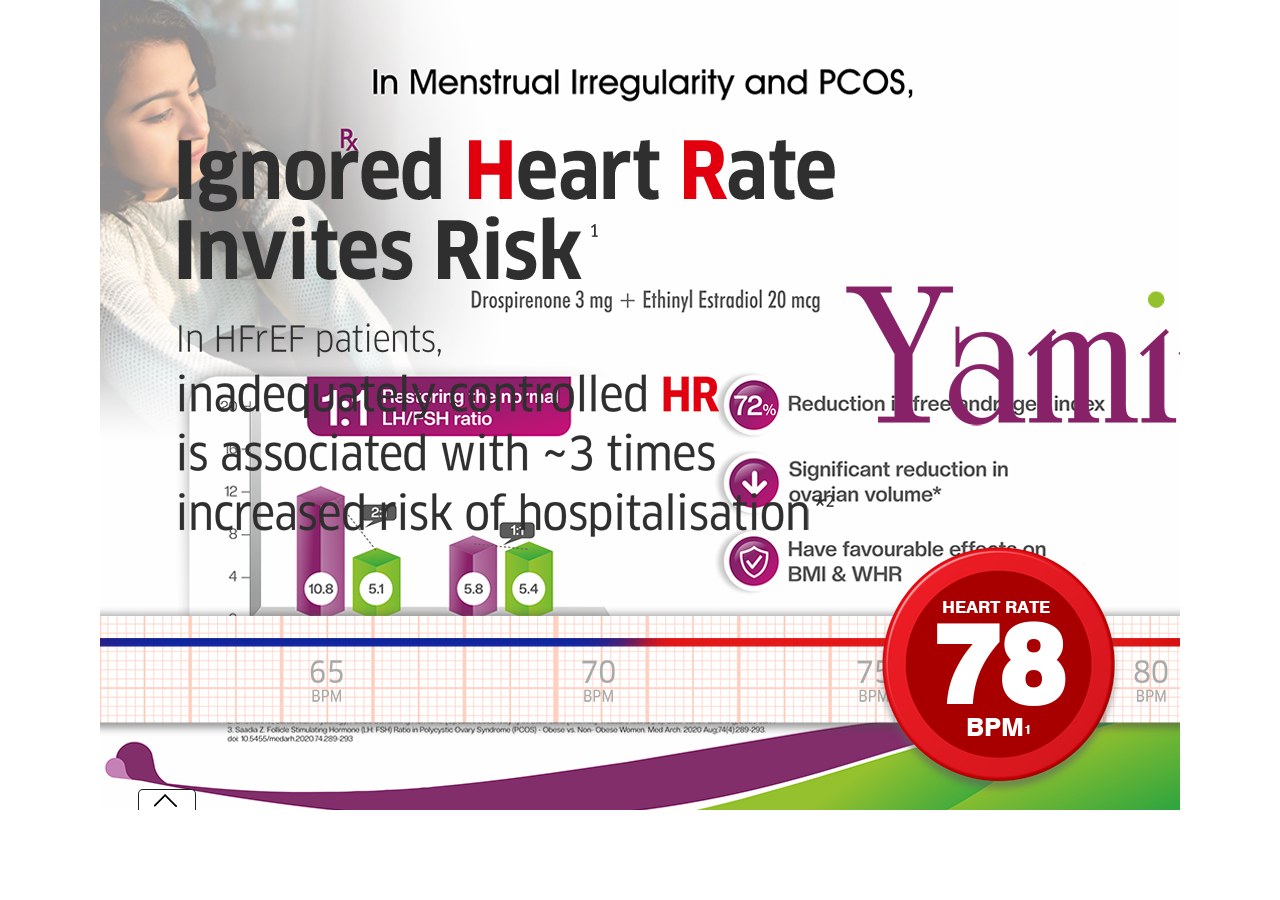
<file: index.html>
<!DOCTYPE html>
<html lang="en">
<head>
<meta charset="UTF-8"/>
<meta http-equiv="cache-control" content="max-age=200"/>
<meta name="viewport" content="initial-scale=1, maximum-scale=1" />
<meta http-equiv="X-UA-Compatible" content="chrome=1">
<title>Ivabrad</title>
<link rel="stylesheet" type="text/css" href="animate.css" media="screen"/>
<link rel="stylesheet" type="text/css" href="global.css" media="screen"/>

<script src="jquery.min.js" type="text/javascript" language="javascript"></script>
<script src="jquery.mobile.custom.min.js" type="text/javascript" language="javascript"></script>
<script src="jquery.touchSwipe.min.js" type="text/javascript" language="javascript"></script>
</head>

<body>
<div id="wrapper" rel="1">
  <div class="slide_arrow">
    <div class="left_arrow" ><img src="left_arrow.png" alt="previous icon" width="23" height="23" ></div>
    <div class="right_arrow" ><img src="right_arrow.png" alt="next icon" width="23" height="23"></div>
  </div>
  <div id="main_content"></div>
  <div class="reference active">
    <div class="box">
      <div class="slide_jumper">
		  <div class="slides"><img src="thumbs/01.png" alt=""></div>
		  <div class="slides"><img src="thumbs/02.png" alt=""></div>
		  <div class="slides"><img src="thumbs/03.png" alt=""></div>
      </div>
    </div>
    <div class="box_btn"></div>
  </div>
</div>
<div id="myconsole"></div>
<div id="click_through" > </div>
<script src="animate.js" type="text/javascript" language="javascript"></script> 
<script src="global.js" type="text/javascript" language="javascript"></script> 
<script>
$(document).ready(function(){
  // jQuery(".next").bind(event, function(){
  //     document.location = 'VoltarenVAsb/VoltarenVAsb.html';
  //     });
var selectedContentPath = 'slide1/';
//  document.getElementById("main_content").innerHTML='<object type="text/html" width="1080px" height="810px" data="'+selectedContentPath+"Dlight1.htm"+'"></object>';

$("#main_content").html('<link rel="stylesheet" type="text/css" href="slide1/slide1.css" media="screen"/><div class="s1"><img src="slide1/s1.png" width="1080" height="810" alt=""/></div><div class="s2w"><div class="s2"><img src="slide1/s2.png"/></div></div><div class="s3"><img src="slide1/s3.png"/></div><div class="s4w"><div class="s4"><img src="slide1/s4.png"/></div></div><div class="s5w"><div class="s5"><img src="slide1/s5.png"/></div><div id="counterCircle" class="circle">78</div><div id="textUp" class="textUp">HEART RATE</div><div id="textDown" class="textDown">BPM<sup>1</sup></div></div>');

});
</script> 

</body>
</html>
</file>
<file: global.css>
* {
	margin: 0px;
	padding: 0px;
}

body {
	background-color: #fff;
	font-family: 'DINOT', 'Helvetica Neue', sans-serif;
}
#container {
	position: absolute;
	width: 1080px;
	height: 810px;
	background-color: #232E3D;
	font-family: 'DINOT', 'Helvetica Neue', sans-serif;
	overflow: hidden;
}
.bg {
	position: absolute;
	background-position: center top;
	border: 1px solid #ddd;
}
h1, p {
	margin: 0;
	padding: 0;
}
h1 {
	font-family: 'DINOT Medium', 'Helvetica Neue', sans-serif;
	font-size: 19px;
	line-height: 22px;
}
p {
	font-family: 'DINOT Light', 'Helvetica Neue', sans-serif;
	font-size: 15px;
	line-height: 17px;
}
li {
	font-family: 'DINOT', 'Helvetica Neue', sans-serif;
}
sup {
	font-size: 0.5em;
	vertical-align: top;
	position: relative;
	top: 0.8em;
}
strong {
	font-weight: bold;
}
i, em {
	font-style: italic;
}

.clearfix:after {
	content: ".";
	display: block;
	clear: both;
	visibility: hidden;
	line-height: 0;
	height: 0;
}
.clearfix {
	display: inline-block;
}
html[xmlns] .clearfix {
	display: block;
}
* html .clearfix {
	height: 1%;
}
#wrapper {
	width: 100%;
	max-width: 1080px;
	height: 100%;
	min-height: 810px;
	margin: 0 auto;
	background-size: 100% auto;
	position: relative;
	overflow: hidden;
}
#wrapper .left_arrow, #wrapper .right_arrow {
	opacity: 0;
}
#wrapper:hover .left_arrow, #wrapper:hover .right_arrow {
	opacity: 1;
}
.bottomline {
	bottom: 40px;
	left: 120px;
	position: absolute;
}
#wrapper[rel~="2"] {
	width: 100%;
	max-width: 1080px;
	height: 100%;
	min-height: 810px;
	margin: 0 auto;
	background-size: 100% auto;
	position: relative;
	overflow: hidden;
}
.menu {
	position: absolute;
	left: 17px;
	top: 17px;
	display: none;
	visibility: visible;
}
.slide_arrow {
	position: relative;
	top: 380px;
	opacity: .8;
	display: block;
	z-index: 999;
	visibility: visible;
}
.left_arrow {
	float: left;
	position: absolute;
	left: 45px;
	cursor: pointer;
	z-index: 999;
	top: 3px;
	width: 27px;
	height: 52px;
	visibility: visible;
}
.right_arrow {
	float: right;
	position: absolute;
	right: 40px;
	cursor: pointer;
	z-index: 999;
	width: 27px;
	height: 52px;
	visibility: visible;
}
.reference {
	-webkit-transition-duration: 200ms;
	-webkit-transition-timing-function: ease-in;
	-webkit-transition-property: bottom;
}
.reference .box {
	position: absolute;
	width: 1080px;
	margin: 0 auto;
	padding: 0px 0px 0px;
	border: 1px solid #ccc;	
	-webkit-box-sizing: border-box;
	-moz-box-sizing: border-box;
	box-sizing: border-box;
	background: -moz-linear-gradient(top, rgba(252,255,244,0.9) 0%, rgba(251,254,244,0.9) 1%, rgba(234,234,234,0.9) 34%, rgba(196,196,196,0.9) 100%);
	background: -webkit-linear-gradient(top, rgba(252,255,244,0.9) 0%,rgba(251,254,244,0.9) 1%,rgba(234,234,234,0.9) 34%,rgba(196,196,196,0.9) 100%);
	background: linear-gradient(to bottom, rgba(252,255,244,0.9) 0%,rgba(251,254,244,0.9) 1%,rgba(234,234,234,0.9) 34%,rgba(196,196,196,0.9) 100%);
	filter: progid:DXImageTransform.Microsoft.gradient( startColorstr='#e6fcfff4', endColorstr='#e6c4c4c4',GradientType=0 );
	bottom: -25%;
	left: 0;
	overflow-x: auto;
	overflow-y: hidden;
	white-space: nowrap;
	-webkit-transition: bottom 5s, -webkit-transform 2s;
	transition: bottom 1s, -webkit-transform 2s;
	visibility: visible;
	z-index: 999;
}
.slide_jumper {
	height: 135px;
    overflow-x: auto;
    overflow-y: hidden;
    white-space: nowrap;
    padding: 10px 10px 10px 10px;
    box-shadow: inset 0px 0px 18px rgba(0, 0, 0, 0.35);
}
.slides {
	margin: 0 5px;
	display: inline-block;
	white-space: nowrap;
	width: 180px;
	vertical-align: top;
	padding: 4px;
	background-color: rgba(0, 163, 228, 0.4);
	box-sizing: border-box;
	-moz-box-sizing: border-box;
	-webkit-box-sizing: border-box;cursor:pointer;
}
.slides:first-child {
	margin-left: 5px;
}
.slides:last-child {
	margin-right: 0;
}
.slides.active {
	background-color: #0674bc;
}
.box_btn {
	background-color: #FFFFFF;
	background-image: url(open.png);
	background-position: 1px -1px;
	background-repeat: no-repeat;
	position: absolute;
	bottom: 0px;
	left: 38px;
	display: block;
	width: 56px;
	height: 20px;
	border-radius: 5px 5px 0 0;
	border: 1px solid #231F20;
	border-bottom: none;
	cursor:pointer;
	-webkit-transition: bottom 1s, -webkit-transform 2s;
	transition: bottom 1s, -webkit-transform 2s;
	visibility: visible;
	z-index: 999;
}
.reference.active {
	bottom: 0%;
}
.reference.active .box {
	bottom: 0;
}
.reference .box > .slide_jumper > .slides > img {
	width: 100%;
	display: block;
}
.active > .box_btn {
	background-image: url(close.png);
	bottom: 157px;
}
#myconsole {
	display: none;
	position: fixed;
	top: 0;
	left: 0;
	width: 25%;
	height: 150px;
	overflow: auto;
	border: 1px solid red;
	background-color: rgba(0,0,0,0.5);
	color: #ffffff;
}
</file>
<file: slide1/slide1.css>
* {
	margin: 0px;
	padding: 0px;
}

.s1 {
	position: absolute;
	width: 1080px;
	height: 810px;
	z-index: 1;
}

.s2w {
	position: absolute;
  left: 746px;
  top: 286px;
  width: 292px;
  height: 412px;
	animation: none 1s;
	animation-delay: 4s;
	animation-fill-mode: both;
	z-index: 7;
}

.s2 {
	position: absolute;
  left: 0px;
  top: 0px;
  width: 292px;
  height: 412px;
	animation: zoomIn 0.5s;
	animation-delay: 0.5s;
	animation-fill-mode: both;
	transform-origin: bottom;
	z-index: 7;
}

.s3 {
	position: absolute;
  left: 0px;
  top: 606px;
  width: 1080px;
  height: 131px;
	animation: none 1s;
	animation-delay: 1s;
	animation-fill-mode: both;
	z-index: 10;
}

.s4w {
	position: absolute;
  left: 78px;
  top: 137px;
  width: 657px;
  height: 400px;
	animation: none 1s;
	animation-delay: 4s;
	animation-fill-mode: both;
	z-index: 5;
}

.s4 {
	position: absolute;
  left: 0px;
  top: 0px;
  width: 657px;
  height: 400px;
	animation: fadeInRight 0.8s;
	animation-delay: 0.2s;
	animation-fill-mode: both;
	z-index: 5;
}

.s5w {
	position: absolute;
  left: 774px;
  top: 547px;
  width: 249px;
  height: 249px;
	animation: none 1.5s;
	animation-delay: 4s;
	animation-fill-mode: both;
	z-index: 15;
}

.s5 {
	position: absolute;
  left: 0px;
  top: 0px;
  width: 249px;
  height: 249px;
	animation: zoomIn 0.3s;
	animation-delay: 0.3s;
	animation-fill-mode: both;
	z-index: 15;
}

@font-face {
	font-family: "SwisBT";
    src: url("Swis721 Hv BT Heavy.ttf") format("truetype");
}

.circle {
	position: absolute;
	left: 33.5px;
	bottom: -9px;
    width: 182px;
    height: 182px;
    border-radius: 50%;
    background-color: #a80000;
    color: #fff;
    display: flex;
    align-items: center;
    justify-content: center;
	font-family: "SwisBT";
    font-size: var(--font-size, 110px);
    font-weight: bold;
    margin: 50px auto;
	animation: zoomIn 0.3s;
	animation-delay: 0.3s;
	animation-fill-mode: both;
	/* transition: background-color var(--duration, 1s) linear, color var(--duration, 1s) linear; */
	z-index: 20;
}

.textUp {
	position: absolute;
	left: 68px;
	top: 50px;
	font-size: 17px;
	font-family: "SwisBT";
	color: #fff;
	animation: fadeIn 0.3s;
	animation-delay: 0.5s;
	animation-fill-mode: both;
	/* transition: background-color var(--duration, 1s) linear, color var(--duration, 1s) linear; */
	z-index: 30;
}

.textDown {
	position: absolute;
	left: 92px;
	top: 165px;
	font-size: 25px;
	font-family: "SwisBT";
	color: #fff;
	animation: fadeIn 0.3s;
	animation-delay: 0.5s;
	animation-fill-mode: both;
	/* transition: background-color var(--duration, 1s) linear, color var(--duration, 1s) linear; */
	z-index: 30;
}
</file>
